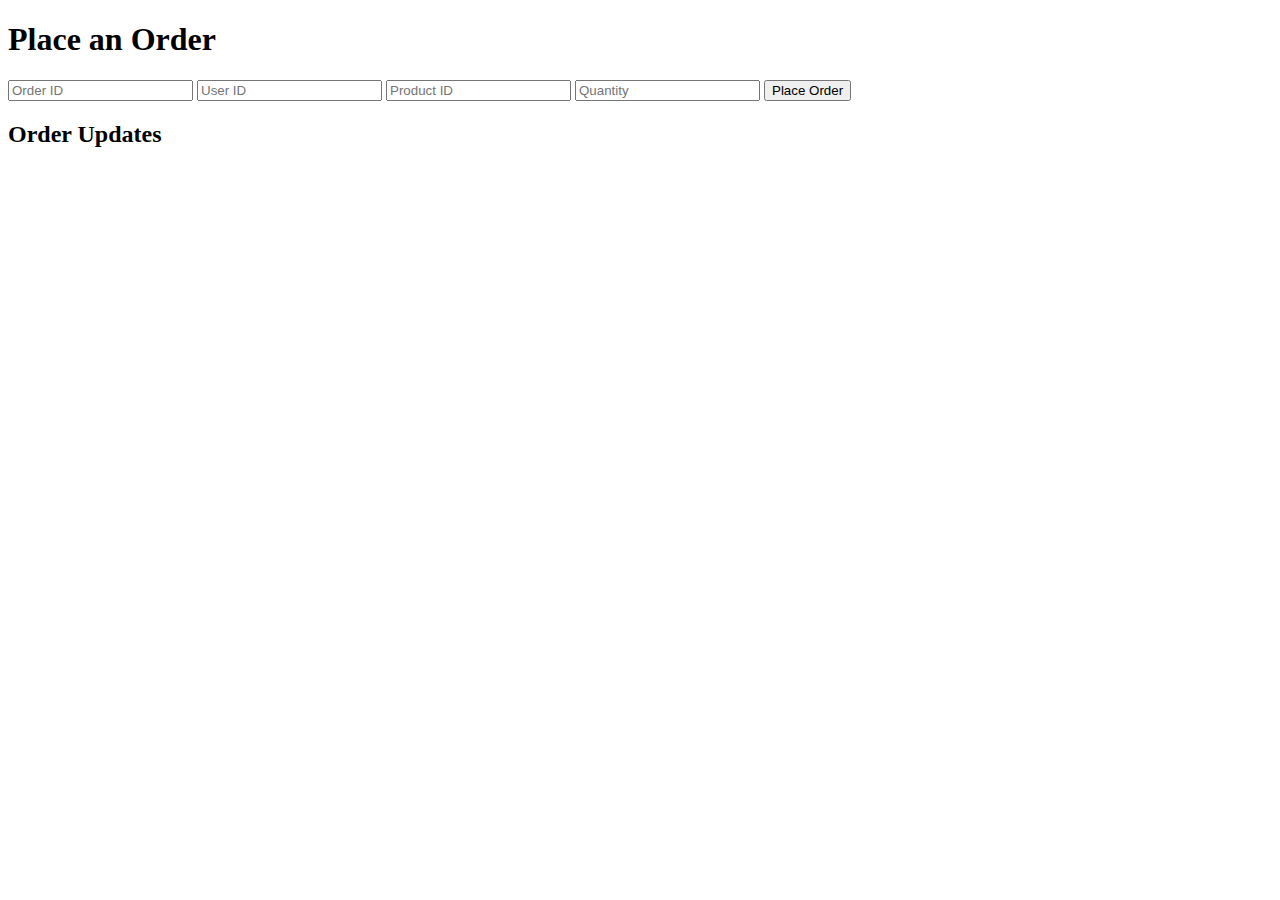
<file: order_service/templates/index.html>
<!DOCTYPE html>
<html>
<head>
    <title>Order Service</title>
</head>
<body>
    <h1>Place an Order</h1>
    <form id="orderForm">
        <input type="text" id="order_id" placeholder="Order ID" required>
        <input type="text" id="user_id" placeholder="User ID" required>
        <input type="text" id="product_id" placeholder="Product ID" required>
        <input type="number" id="quantity" placeholder="Quantity" required>
        <button type="submit">Place Order</button>
    </form>

    <h2>Order Updates</h2>
    <ul id="updates"></ul>

    <script>
        let ws = new WebSocket("ws://127.0.0.1:8000/ws");

        ws.onmessage = function(event) {
            let data = JSON.parse(event.data);
            let item = document.createElement("li");
            item.textContent = `Order ${data.order_id}: ${data.status}`;
            document.getElementById("updates").appendChild(item);
        };

        document.getElementById("orderForm").onsubmit = async function(event) {
            event.preventDefault();
            let order = {
                order_id: document.getElementById("order_id").value,
                user_id: document.getElementById("user_id").value,
                product_id: document.getElementById("product_id").value,
                quantity: document.getElementById("quantity").value
            };

            let response = await fetch("/place_order/", {
                method: "POST",
                headers: { "Content-Type": "application/json" },
                body: JSON.stringify(order)
            });

            if (response.ok) {
                // Redirect to payment page after placing the order
                window.location.href = `http://127.0.0.1:8001/payment_page?order_id=${order.order_id}`;
            }
        };
    </script>
</body>
</html>
</file>
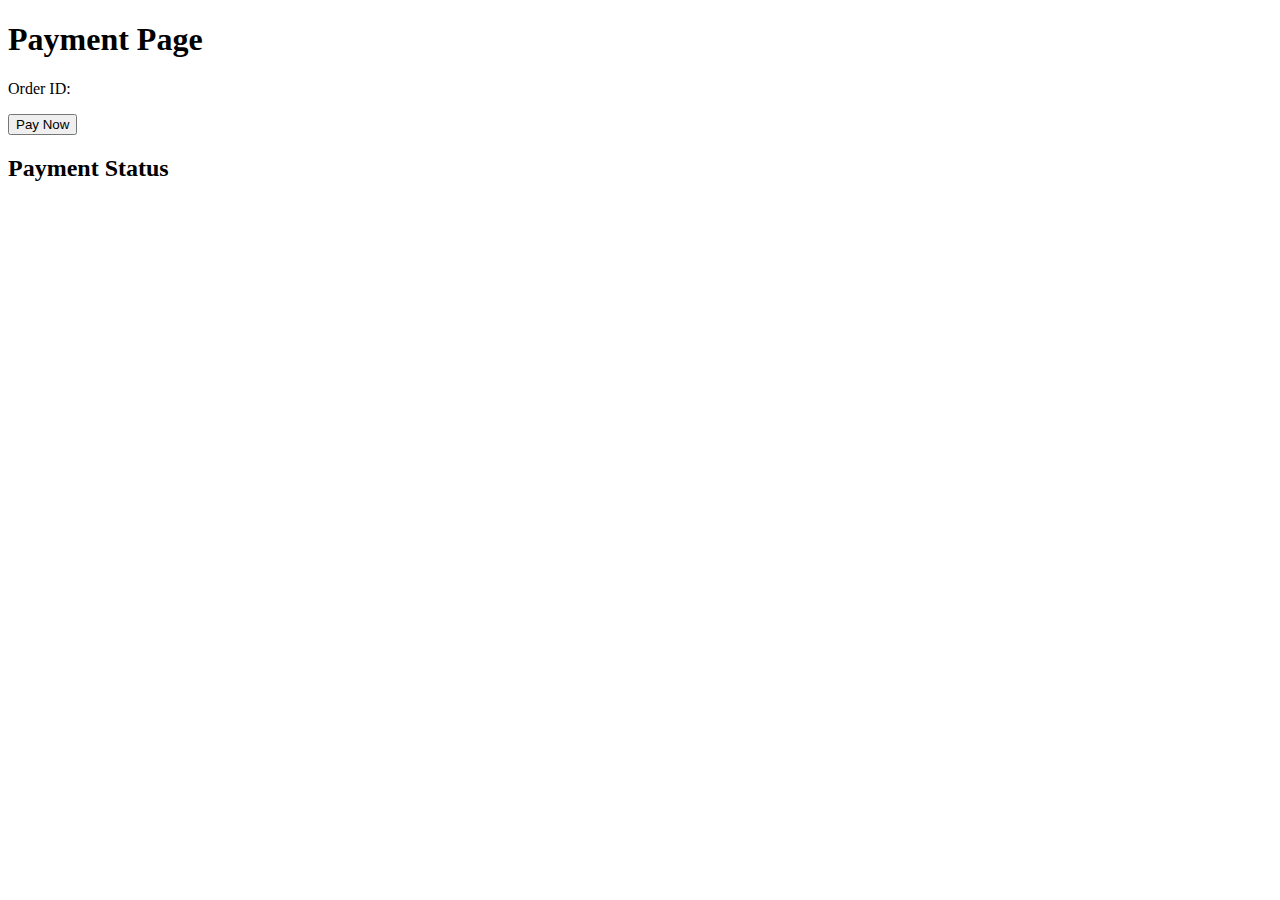
<file: payment_service/templates/payment_page.html>
<!DOCTYPE html>
<html>
<head>
    <title>Payment Service</title>
</head>
<body>
    <h1>Payment Page</h1>
    <p>Order ID: <span id="order_id"></span></p>
    <button id="payNow">Pay Now</button>

    <h2>Payment Status</h2>
    <ul id="statusUpdates"></ul>

    <script>
        // Get order_id from URL parameters
        const urlParams = new URLSearchParams(window.location.search);
        const orderId = urlParams.get("order_id");
        document.getElementById("order_id").textContent = orderId;

        document.getElementById("payNow").onclick = async function() {
            let paymentData = { order_id: orderId, status: "payment_processed" };

            let response = await fetch("http://127.0.0.1:8001/process_payment/", {
                method: "POST",
                headers: { "Content-Type": "application/json" },
                body: JSON.stringify(paymentData)
            });

            if (response.ok) {
                let result = await response.json();
                let item = document.createElement("li");
                item.textContent = `Payment Status: ${result.status}`;
                document.getElementById("statusUpdates").appendChild(item);
            }
        };
    </script>
</body>
</html>
</file>
